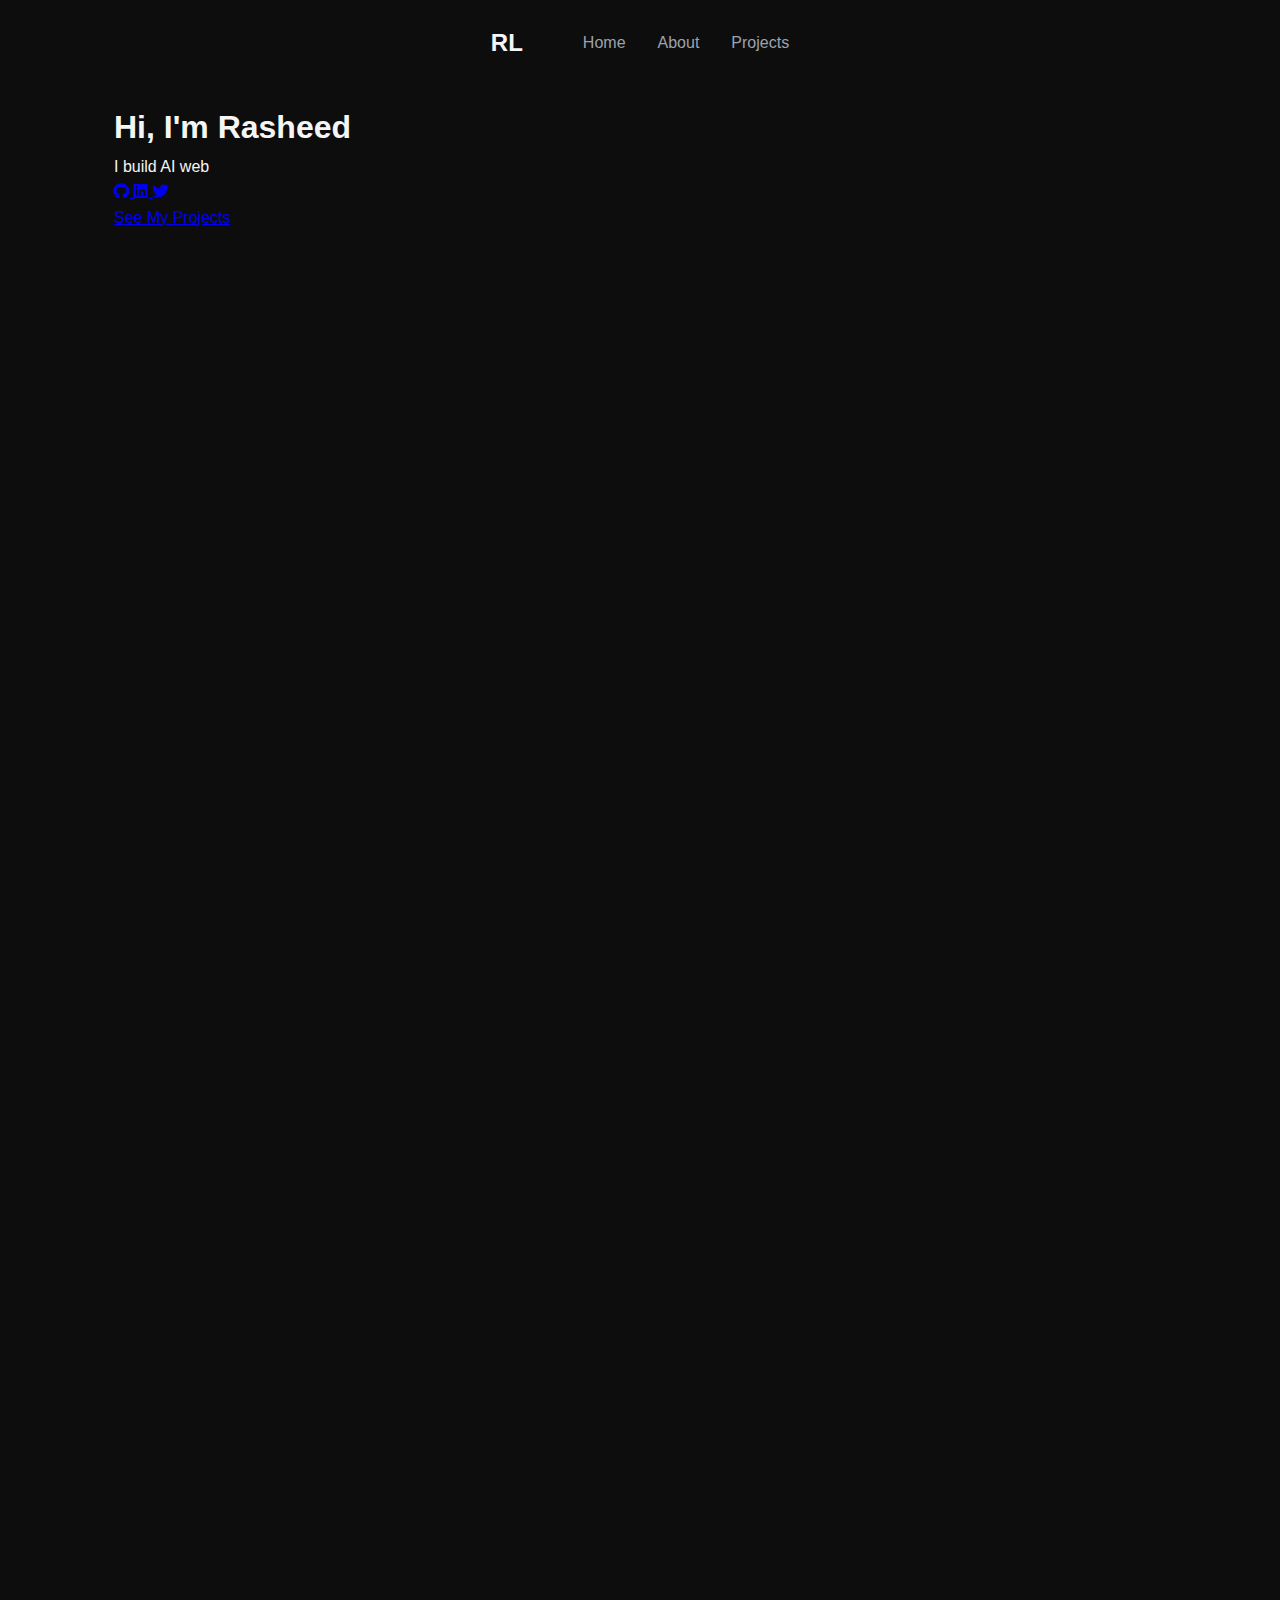
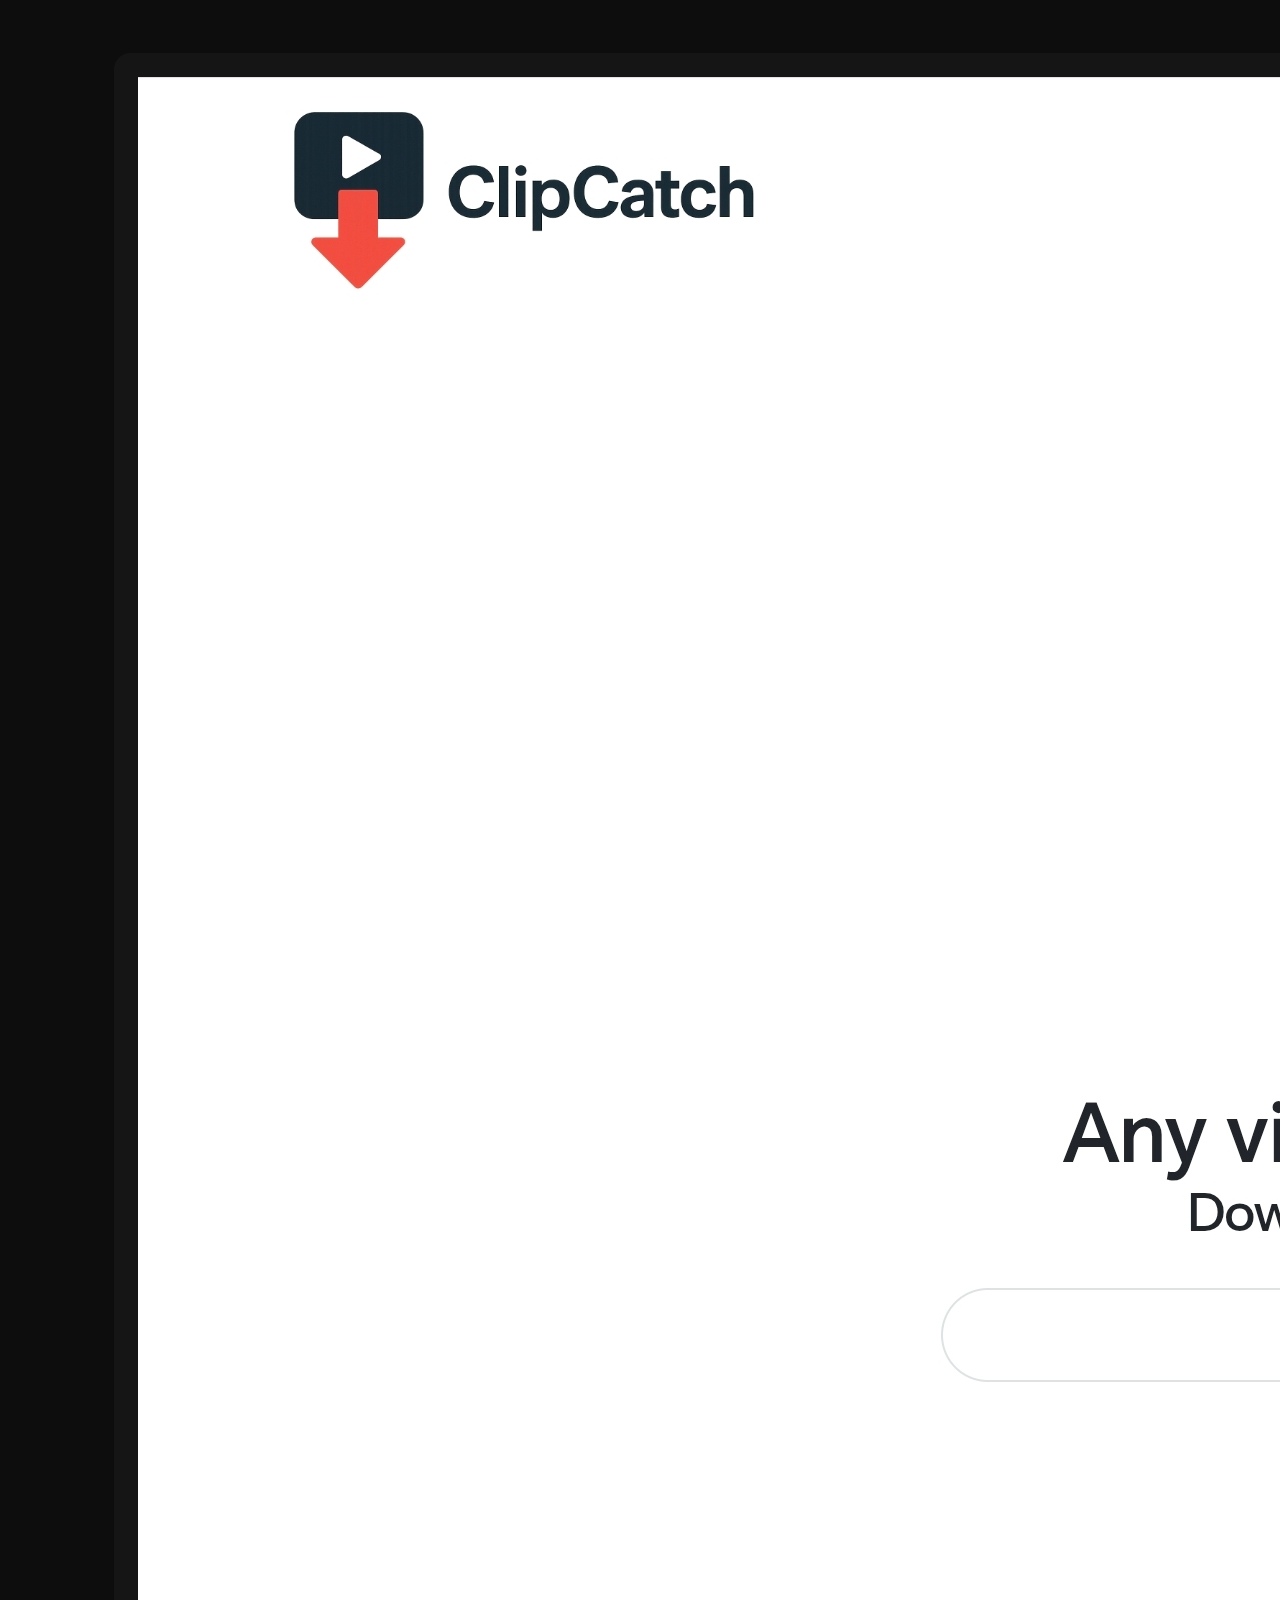
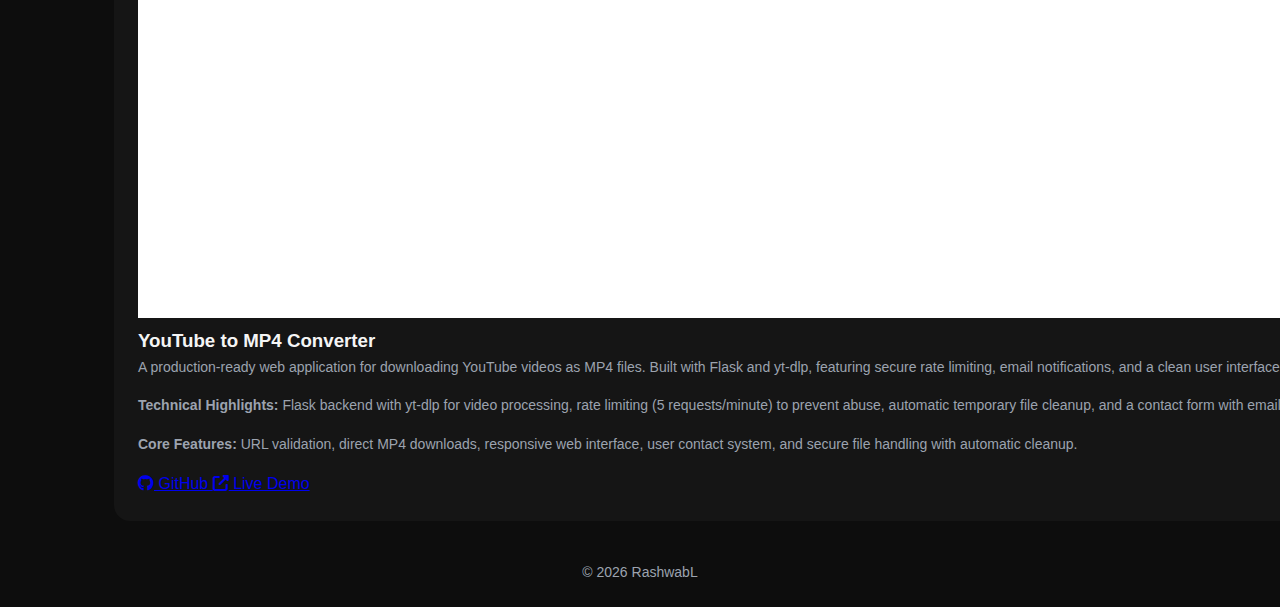
<file: index.html>
<!DOCTYPE html>
<html lang="en">
  <head>
    <meta charset="UTF-8" />
    <meta name="viewport" content="width=device-width, initial-scale=1.0" />
    <title>Rasheed — Frontend Dev</title>

    <!-- Fonts -->
    <link rel="preconnect" href="https://fonts.googleapis.com" />
    <link rel="preconnect" href="https://fonts.gstatic.com" crossorigin />
    <link
      href="https://fonts.googleapis.com/css2?family=Poppins:wght@300;400;500;600&display=swap"
      rel="stylesheet"
    />

    <!-- Icons -->
    <link
      rel="stylesheet"
      href="https://cdnjs.cloudflare.com/ajax/libs/font-awesome/6.4.0/css/all.min.css"
    />

    <!-- Main CSS -->
    <link rel="stylesheet" href="index.css" />
  </head>

  <body>
    <div class="container">
      <!-- NAVBAR -->
      <nav class="navbar">
        <h2 class="logo">RL</h2>
        <ul class="nav-links">
          <li><a href="index.html" class="active">Home</a></li>
          <li><a href="about.html">About</a></li>
          <li><a href="Projects.html">Projects</a></li>
        </ul>
      </nav>

      <!-- MAIN CONTENT -->
      <main class="main">
        <!-- HERO -->
        <section class="hero-card">
          <h1>Hi, I'm Rasheed</h1>
          <p>I build <span id="typed">AI web apps</span></p>

          <!-- Socials -->
          <div class="hero-socials">
            <a href="https://github.com/rashwab" target="_blank">
              <i class="fab fa-github"></i>
            </a>
            <a href="https://linkedin.com/in/rasheed" target="_blank">
              <i class="fab fa-linkedin"></i>
            </a>
            <a href="https://twitter.com/rasheed" target="_blank">
              <i class="fab fa-twitter"></i>
            </a>
          </div>

          <a href="#featured-projects" class="btn-projects">
            See My Projects
          </a>
        </section>

        <!-- PROJECTS -->
        <section id="featured-projects" class="projects-preview">
          <h2>Featured Projects</h2>

          <div class="projects-grid">
            <!-- PROJECT 1 -->
            <div class="project-card">
              <div class="project-preview">
                <img
                  src="Screenshot_26.png"
                  alt="Flask Authenticator"
                />
              </div>

              <div class="project-info">
                <h3>Flask Authenticator</h3>
                <p>Secure login and session management with Flask.</p>

                <div>
                  <a
                    href="https://github.com/rashwab/flask"
                    target="_blank"
                    class="btn-view"
                  >
                    <i class="fab fa-github"></i> GitHub
                  </a>

                  <a href="#" class="btn-view">
                    <i class="fas fa-external-link-alt"></i> Live Demo
                  </a>
                </div>
              </div>
            </div>

            <!-- PROJECT  -->
            <div class="project-card">
              <div class="project-preview">
                <img
                  src="Screenshot_20260115_211303_com_android_chrome_ChromeTabbedActivity.jpg"
                  alt="DashboardPro"
                />
              </div>

              <div class="project-info">
                <h3>DashboardPro</h3>
                <p>
                  Interactive KPI dashboard with Flask & SQLite/Excel fallback.
                </p>
                <p> Use Login details: Username: Alice Password:pass123

                <div>
                  <a
                    href="https://github.com/rashwab/DashboardPro-"
                    target="_blank"
                    class="btn-view"
                  >
                    <i class="fab fa-github"></i> GitHub
                  </a>

                  <a
                    href="https://dashboardpro-abe5.onrender.com/dashboard"
                    target="_blank"
                    class="btn-view"
                  >
                    <i class="fas fa-external-link-alt"></i> Live Demo
                  </a>
                </div>
              </div>
            </div>
          </div>
        </section>
        
       <div class="project-card">
    <div class="project-preview">
        <img
            src="ytproject2".jpg"
            alt="YouTube to MP4 Converter Dashboard"
        />
    </div>

    <div class="project-info">
        <h3>YouTube to MP4 Converter</h3>
        <p>
            A production-ready web application for downloading YouTube videos as MP4 files. Built with Flask and yt-dlp,
            featuring secure rate limiting, email notifications, and a clean user interface.
        </p>
        <p>
            <strong>Technical Highlights:</strong> Flask backend with yt-dlp for video processing, 
            rate limiting (5 requests/minute) to prevent abuse, automatic temporary file cleanup, 
            and a contact form with email integration via Flask-Mail. The app includes comprehensive 
            error handling and logging for production deployment.
        </p>
        <p>
            <strong>Core Features:</strong> URL validation, direct MP4 downloads, responsive web interface, 
            user contact system, and secure file handling with automatic cleanup.
        </p>

        <div>
            <a
                href="https://github.com/rashwab/youtube-mp4-converter"
                target="_blank"
                class="btn-view"
            >
                <i class="fab fa-github"></i> GitHub
            </a>

            <a
                href="https://ytmp4project.onrender.com"
                target="_blank"
                class="btn-view"
            >
                <i class="fas fa-external-link-alt"></i> Live Demo
            </a>
        </div>
    </div>
</div>

        <!-- SPOTIFY -->
        <section class="widget-card">
          <div class="widget-header">
            <i class="fab fa-spotify"></i>
            <h3>Spotify</h3>
          </div>

          <div class="widget-body" id="spotify">
            <i class="fas fa-music"></i>
            <p>Loading Spotify…</p>
          </div>
        </section>
      </main>

      <!-- FOOTER -->
      <footer class="footer">
        <p>© 2026 RashwabL</p>
      </footer>
    </div>

    <!-- JS -->
    <script>
      // Typed text effect
      const skills = ["AI web apps", "Flask dashboards", "Interactive UIs"];
      let i = 0,
        j = 0,
        isDeleting = false;

      const typedEl = document.getElementById("typed");

      function type() {
        const current = skills[i];

        if (!isDeleting) {
          typedEl.textContent = current.substring(0, j++);
          if (j > current.length) {
            isDeleting = true;
            setTimeout(type, 1200);
            return;
          }
        } else {
          typedEl.textContent = current.substring(0, j--);
          if (j < 0) {
            isDeleting = false;
            i = (i + 1) % skills.length;
          }
        }

        setTimeout(type, isDeleting ? 80 : 120);
      }

      type();

      // Scroll reveal
      const sections = document.querySelectorAll(".main > section");
      window.addEventListener("scroll", () => {
        sections.forEach((section) => {
          if (
            section.getBoundingClientRect().top <
            window.innerHeight - 100
          ) {
            section.classList.add("visible");
          }
        });
      });
    </script>
  </body>
</html>
</file>
<file: index.css>
:root {
  --bg: #0d0d0d;
  --card: #151515;
  --text: #f5f5f5;
  --muted: #9ca3af;
  --accent: #1db954;
}

* {
  margin: 0;
  padding: 0;
  box-sizing: border-box;
}

body {
  background: var(--bg);
  color: var(--text);
  font-family: 'Segoe UI', Tahoma, Geneva, Verdana, sans-serif;
  line-height: 1.6;
}


.container {
  max-width: 1100px;
  margin: auto;
  padding: 24px;
}

/* ---------------- NAVBAR ---------------- */
.navbar {
  display: flex;
  justify-content: center; /* center horizontally */
  align-items: center;     /* center vertically */
  gap: 60px;               /* space between logo and links */
  margin-bottom: 40px;
  flex-wrap: wrap;         /* wrap on smaller screens */
}

.logo {
  font-weight: 600;
  font-size: 24px;
}

.nav-links {
  display: flex;
  gap: 32px;
  list-style: none;
  flex-wrap: wrap;
}

.nav-links a {
  color: var(--muted);
  text-decoration: none;
  font-size: 16px;
  font-weight: 500;
  transition: color 0.3s;
}

.nav-links a:hover {
  color: var(--text);
}

/* ---------------- MAIN ---------------- */
.main {
  display: grid;
  grid-template-columns: 2fr 1fr;
  gap: 24px;
}

@media (max-width: 768px) {
  .main {
    grid-template-columns: 1fr;
  }
}

/* ---------------- PROFILE CARD ---------------- */
.profile-card {
  background: var(--card);
  padding: 32px;
  border-radius: 16px;
}

.name {
  font-size: 32px;
  font-weight: 600;
}

.bio {
  color: var(--muted);
  margin-top: 6px;
}

.meta {
  display: flex;
  gap: 20px;
  margin: 20px 0;
  font-size: 14px;
  color: var(--muted);
}

.status {
  display: flex;
  align-items: center;
  gap: 10px;
  margin-bottom: 20px;
  font-size: 14px;
}

.dot {
  width: 8px;
  height: 8px;
  background: #22c55e;
  border-radius: 50%;
}

.socials {
  display: flex;
  gap: 16px;
  flex-wrap: wrap;
}

.socials a {
  color: var(--muted);
  font-size: 18px;
  transition: color 0.3s;
}

.socials a:hover {
  color: var(--text);
}

/* ---------------- WIDGET ---------------- */
.widget-card {
  background: var(--card);
  padding: 24px;
  border-radius: 16px;
}

.widget-header {
  display: flex;
  align-items: center;
  gap: 10px;
  margin-bottom: 16px;
}

.widget-header i {
  color: var(--accent);
}

.widget-body {
  display: flex;
  align-items: center;
  gap: 12px;
  color: var(--muted);
}

/* ---------------- FOOTER ---------------- */
.footer {
  text-align: center;
  margin-top: 40px;
  color: var(--muted);
  font-size: 14px;
}

/* ---------------- RESPONSIVE ---------------- */
@media (max-width: 768px) {
  .navbar {
    gap: 20px;
    flex-direction: column;
  }

  .nav-links {
    gap: 16px;
  }
}

.projects-section h1 {
  font-size: 36px;
  margin-bottom: 16px;
}

.projects-section p {
  color: var(--muted);
  margin-bottom: 32px;
}

.projects-grid {
  display: grid;
  grid-template-columns: repeat(auto-fit, minmax(280px, 1fr));
  gap: 24px;
}

.project-card {
  background: var(--card);
  padding: 24px;
  border-radius: 16px;
  transition: transform 0.3s, box-shadow 0.3s;
}

.project-card:hover {
  transform: translateY(-5px);
  box-shadow: 0px 15px 35px rgba(0,0,0,0.1);
}

.project-card h2 {
  font-size: 24px;
  margin-bottom: 8px;
}

.project-card p {
  font-size: 14px;
  color: var(--muted);
  margin-bottom: 16px;
}

.project-links a {
  margin-right: 16px;
  text-decoration: none;
  color: var(--accent);
  font-weight: bold;
  transition: color 0.3s;
}

.project-links a:hover {
  color: #1ed760; /* brighter green */
}

.project-links i {
  margin-right: 6px;
}
.about-card {
    background: var(--card);
    padding: 32px;
    border-radius: 16px;
    margin-bottom: 40px;
}

.about-card h1, .about-card h2 {
    margin-bottom: 16px;
}

.about-card ul {
    margin-left: 20px;
    margin-bottom: 20px;
}

.about-image {
    margin-top: 24px;
    max-width: 300px;
}

.about-image img {
    width: 100%;
    border-radius: 16px;
    border: 2px solid var(--accent);
}
</file>
